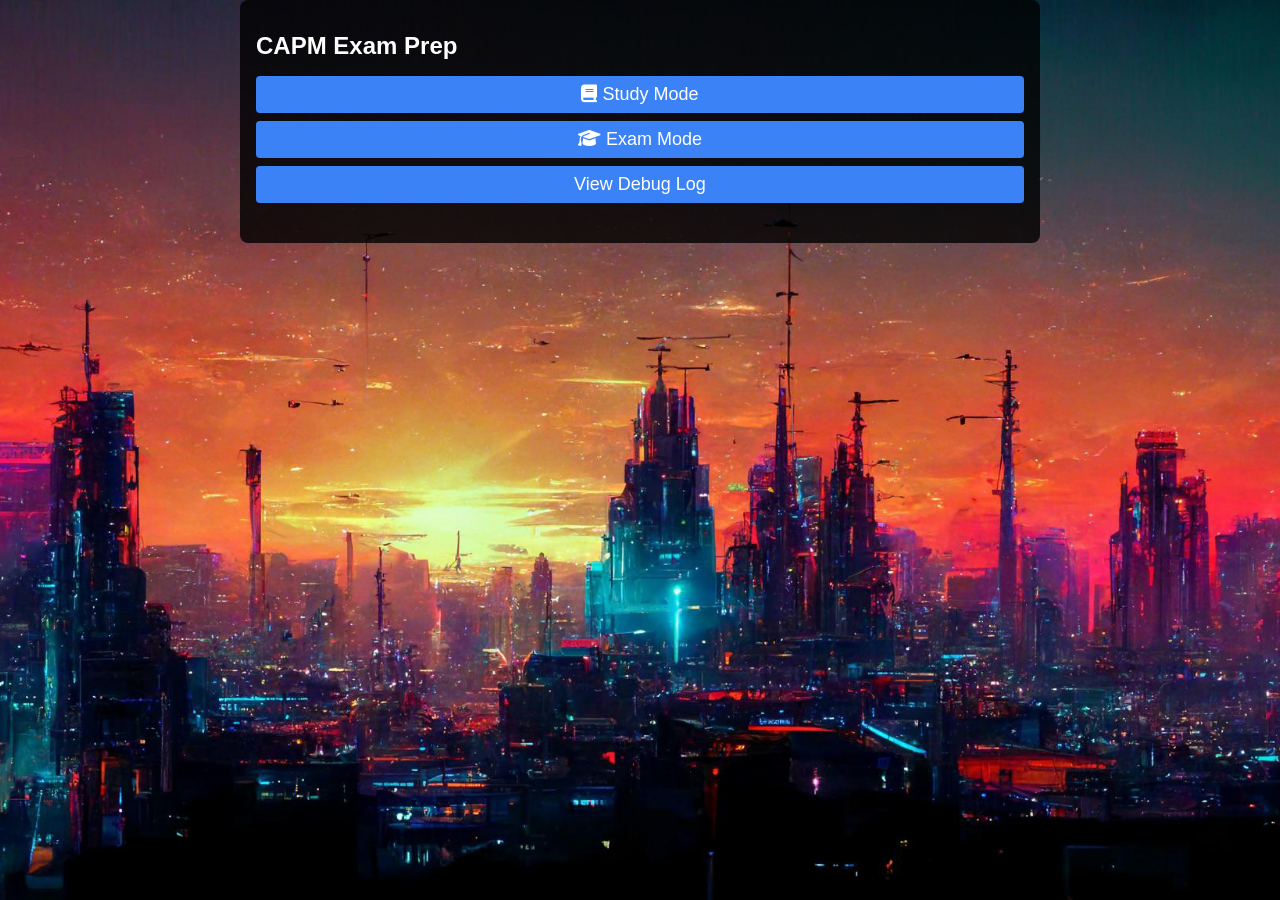
<file: index.html>
<!-- File: index.html -->
<!-- Owner: Andrew John Holland -->
<!-- Purpose: Frontend for CAPM Exam Prep, with navigation and quiz interface -->
<!-- Version: 1.2.17 (August 04, 2025) - Hid module selection for Exam Mode -->
<!-- Change Log: -->
<!-- - 2025-08-04: Added inline script to hide #quiz-content for Exam Mode (ID: stabilization-20250804-07) -->
<!-- - 2025-08-04: Fixed Exam Mode to hide module selection, preserved Study Mode (ID: stabilization-20250804-06) -->
<!-- - 2025-08-04: Removed Single and Multiple module selection from #quiz-content for Exam Mode realism (ID: stabilization-20250804-05) -->
<!-- - 2025-08-04: Restored module selection visibility for Study Mode, fixed Exam Mode exclusion (ID: stabilization-20250804-03) -->
<!-- - 2025-08-04: Removed Single and Multiple module selection from #quiz-content for Exam Mode realism (ID: stabilization-20250804-02) -->
<!-- - 2025-08-04: Added data-mode-exclude="exam" to #quiz-content to prevent module selection in Exam Mode (ID: stabilization-20250804-01) -->
<!-- - 2025-08-03: Added defer to script tags to ensure DOM readiness (ID: script-load-fix-20250803-01) -->
<!-- - 2025-08-03: Added console log on page load for debugging (ID: dsm-deployment-20250803-43) -->
<!-- - 2025-08-03: Ensured jsonInterface.js loads before app.js (ID: dsm-deployment-20250803-40) -->
<!-- - 2025-08-03: Removed type="module" from scripts to fix button functionality (ID: dsm-deployment-20250803-38) -->
<!-- - 2025-08-03: Added debug button for log access, ensured mode selection binding (ID: dsm-deployment-20250803-32) -->
<!-- - 2025-08-03: Replaced from/to-module inputs with selects, updated labels to Start/Finish Module (ID: dsm-deployment-20250803-28) -->
<!-- - 2025-08-03: Ensured no Domains dropdown, single-module select with Select Module label (ID: dsm-deployment-20250803-27) -->
<!-- - 2025-08-03: Moved Coursera hyperlinks to icons beside buttons, removed Domains dropdown (ID: dsm-deployment-20250803-20) -->
<!-- - 2025-08-03: Ensured Previous buttons and module-select dropdown (ID: dsm-deployment-20250803-14) -->
<!-- - 2025-08-03: Added module-select dropdown and Previous buttons (ID: dsm-deployment-20250803-12) -->
<!-- - 2025-08-03: Added Coursera icons/hyperlinks (ID: dsm-deployment-20250803-7) -->
<!-- - 2025-08-03: Fixed onclick syntax for selectMode (ID: dsm-deployment-20250803-4) -->
<!-- - 2025-08-02: Updated for DSM deployment, added Cyberpunk Monk palette (ID: dsm-deployment-20250802-16) -->
<!-- - 2025-08-02: Created index.html (ID: dsm-deployment-20250802-2) -->
<!DOCTYPE html>
<html lang="en">
<head>
    <meta charset="UTF-8">
    <meta name="viewport" content="width=device-width, initial-scale=1.0">
    <title>CAPM Exam Prep</title>
    <link rel="stylesheet" href="/styles.css">
    <link rel="stylesheet" href="https://cdnjs.cloudflare.com/ajax/libs/font-awesome/6.5.2/css/all.min.css">
    <script>
        console.log('index.html loaded at ' + new Date().toISOString());
    </script>
</head>
<body>
    <div class="container">
        <div id="mode-selection" class="card">
            <h1 class="text-2xl">CAPM Exam Prep</h1>
            <button onclick="selectMode('study')" class="text-lg"><i class="fa-solid fa-book"></i> Study Mode</button>
            <button onclick="selectMode('exam')" class="text-lg"><i class="fa-solid fa-graduation-cap"></i> Exam Mode</button>
            <button onclick="showSection('error-log')" class="text-lg">View Debug Log</button>
        </div>
        <div id="program-selection" class="card hidden">
            <h2 class="text-2xl">Select Program</h2>
            <div class="program-item">
                <button onclick="selectProgram(1)" class="text-lg">Foundations</button>
                <a href="https://www.coursera.org/learn/project-management-foundations" target="_blank" class="coursera-link"><i class="fa-brands fa-coursera"></i></a>
            </div>
            <div class="program-item">
                <button onclick="selectProgram(2)" class="text-lg">Google PM</button>
                <a href="https://www.coursera.org/professional-certificates/google-project-management" target="_blank" class="coursera-link"><i class="fa-brands fa-coursera"></i></a>
            </div>
            <div class="program-item">
                <button onclick="selectProgram(3)" class="text-lg">Agile</button>
                <a href="https://www.coursera.org/learn/agile-project-management" target="_blank" class="coursera-link"><i class="fa-brands fa-coursera"></i></a>
            </div>
            <div class="program-item">
                <button onclick="selectProgram(4)" class="text-lg">Capstone</button>
                <a href="https://www.coursera.org/learn/applying-project-management" target="_blank" class="coursera-link"><i class="fa-brands fa-coursera"></i></a>
            </div>
            <button onclick="goBack('mode-selection')" class="text-lg">Previous</button>
        </div>
        <div id="quiz-content" class="card hidden" data-mode-exclude="exam">
            <h2 class="text-2xl">Select Quiz Content</h2>
            <label class="text-lg">Single Module</label>
            <select id="single-module" class="menu-item">
                <option value="">Select Module</option>
            </select>
            <label class="text-lg">Multiple Module</label>
            <div class="flex">
                <select id="from-module" class="menu-item">
                    <option value="">Start Module</option>
                </select>
                <select id="to-module" class="menu-item">
                    <option value="">Finish Module</option>
                </select>
            </div>
            <div class="flex">
                <button onclick="goBack('program-selection')" class="text-lg">Previous</button>
                <button onclick="startQuiz()" class="text-lg">Start Quiz</button>
            </div>
            <script>
                document.addEventListener('DOMContentLoaded', function() {
                    const quizContent = document.getElementById('quiz-content');
                    if (quizContent && mode === 'exam') {
                        quizContent.style.display = 'none';
                    } else if (quizContent && mode === 'study') {
                        quizContent.style.display = 'block';
                    }
                });
            </script>
        </div>
        <div id="quiz" class="card hidden">
            <div id="timer"></div>
            <div id="question"></div>
            <div id="options"></div>
            <div id="feedback" class="hidden"></div>
            <div class="flex">
                <button onclick="previousQuestion()">Previous</button>
                <button onclick="submitAnswer()">Submit</button>
                <button onclick="nextQuestion()">Next</button>
            </div>
        </div>
        <div id="results" class="card hidden">
            <h2 class="text-2xl">Results</h2>
            <div id="score"></div>
            <div id="domain-errors"></div>
            <div id="references"></div>
            <button onclick="viewHistory()">View History</button>
            <button onclick="newQuiz()">New Quiz</button>
        </div>
        <div id="quiz-history" class="card hidden">
            <h2 class="text-2xl">Quiz History</h2>
            <div id="history-list"></div>
            <button onclick="viewDetailedHistory()">Detailed History</button>
            <button onclick="goBack('results')">Back</button>
        </div>
        <div id="detailed-history" class="card hidden">
            <h2 class="text-2xl">Detailed History</h2>
            <div id="study-history"></div>
            <div id="exam-history"></div>
            <button onclick="goBack('quiz-history')">Back</button>
        </div>
        <div id="error-log" class="card hidden">
            <h2 class="text-2xl">Error Log</h2>
            <div id="log-content"></div>
            <button onclick="downloadLog()">Download Log</button>
            <button onclick="goBack('mode-selection')">Back</button>
        </div>
    </div>
    <script defer src="/jsonInterface.js"></script>
    <script defer src="/app.js"></script>
</body>
</html>
</file>
<file: styles.css>
/* File Name: styles.css */
/* Owner: Andrew John Holland */
/* Purpose: Styling for CAPM Exam Prep frontend, supporting PC (2K monitor) and S23 Ultra Chrome */
/* Version: 1.2.6 (August 04, 2025) - Refined table alignment for both Exam and Study Modes. */
/* Change Log: */
/* [2025-08-04] Refined #options table layout for checkbox/answer alignment in both modes (ID: stabilization-20250804-16). */
/* [2025-08-04] Refined #options table with fixed layout for checkbox/answer alignment (ID: stabilization-20250804-15). */
/* [2025-08-04] Switched #options to flexbox for better checkbox/answer alignment (ID: stabilization-20250804-11). */
/* [2025-08-04] Adjusted #options padding and width for better checkbox/answer alignment (ID: stabilization-20250804-10). */
/* [2025-08-04] Increased .container max-width to 48rem, keeping font size, mobile-safe (ID: stabilization-20250804-09). */
/* [2025-08-03] Added .hidden class to fix frontend meltdown (ID: dsm-deployment-20250803-17) */
/* [2025-08-03] Added .menu-item and .coursera-link styles for Select Quiz Content spacing and Coursera hyperlinks (ID: dsm-deployment-20250803-8) */
/* [2025-08-02] Added cyberpunk-bg.jpg for DSM deployment at /volume1/CAPM_Exam (ID: dsm-deployment-20250802-16) */
/* [2025-08-02] Added body background (#0F172A, image), media query for S23 Ultra */
:root {
  --bg-dark: #0F172A; /* Dark blue */
  --text-white: #FFFFFF;
  --button-blue: #3B82F6;
  --button-pink: #F472B6;
}
body {
  background-color: var(--bg-dark);
  background-image: url('/cyberpunk-bg.jpg');
  background-size: cover;
  background-position: center;
  background-attachment: fixed;
  margin: 0;
  font-family: Arial, sans-serif;
  color: var(--text-white);
}
.container {
  max-width: 48rem; /* Updated to 48rem, font size unchanged */
  margin: 0 auto;
  padding: 1rem;
  background: rgba(0, 0, 0, 0.8);
  border-radius: 0.5rem;
}
.card {
  margin-bottom: 1rem;
}
.hidden {
  display: none !important;
}
#question {
  background-color: var(--bg-dark);
  padding: 15px;
  border-radius: 0.5rem;
  margin-bottom: 1rem;
}
#options {
  display: table; /* Ensured table layout for both modes */
  width: 100%;
  table-layout: fixed; /* Fixed layout for consistency */
  border-collapse: collapse;
}
#options label {
  display: table-row;
}
#options input[type="radio"],
#options input[type="checkbox"] {
  display: table-cell;
  vertical-align: middle;
  padding: 0.75rem; /* Increased for clarity */
  width: 3rem; /* Adjusted for better spacing */
  text-align: center;
  border: 1px solid #ccc; /* Optional visual aid */
}
#options span {
  display: table-cell;
  vertical-align: middle;
  padding: 0.75rem; /* Increased for clarity */
  word-wrap: break-word; /* Ensure text wraps */
  border: 1px solid #ccc; /* Optional visual aid */
}
button {
  background-color: var(--button-blue);
  color: var(--text-white);
  padding: 0.5rem 1rem;
  border: none;
  border-radius: 0.25rem;
  cursor: pointer;
  width: 100%;
  margin-bottom: 0.5rem;
}
button:hover {
  background-color: var(--button-pink);
}
.text-2xl {
  font-size: 1.5rem;
  margin-bottom: 1rem;
}
.text-lg {
  font-size: 1.125rem;
}
select, input {
  width: 100%;
  padding: 0.5rem;
  margin-bottom: 0.75rem;
  border-radius: 0.25rem;
}
.flex {
  display: flex;
  gap: 1rem;
  margin-bottom: 0.5rem;
}
.menu-item {
  display: block;
  margin-bottom: 0.75rem;
  padding: 0.5rem;
  width: 100%;
  box-sizing: border-box;
}
.coursera-link {
  color: var(--button-blue);
  text-decoration: none;
  margin-left: 0.5rem;
}
.coursera-link:hover {
  color: var(--button-pink);
  text-decoration: underline;
}
/* Media query for S23 Ultra (~360px) */
@media (max-width: 360px) {
  .container {
    max-width: 100%;
    padding: 0.5rem;
  }
  button {
    font-size: 0.9rem;
    padding: 0.4rem 0.8rem;
  }
  .text-2xl {
    font-size: 1.2rem;
  }
  .text-lg {
    font-size: 1rem;
  }
  select, input {
    width: 100%;
    font-size: 0.9rem;
  }
  .flex {
    flex-direction: column;
    gap: 0.5rem;
  }
  .menu-item {
    margin-bottom: 0.5rem;
  }
}
</file>
